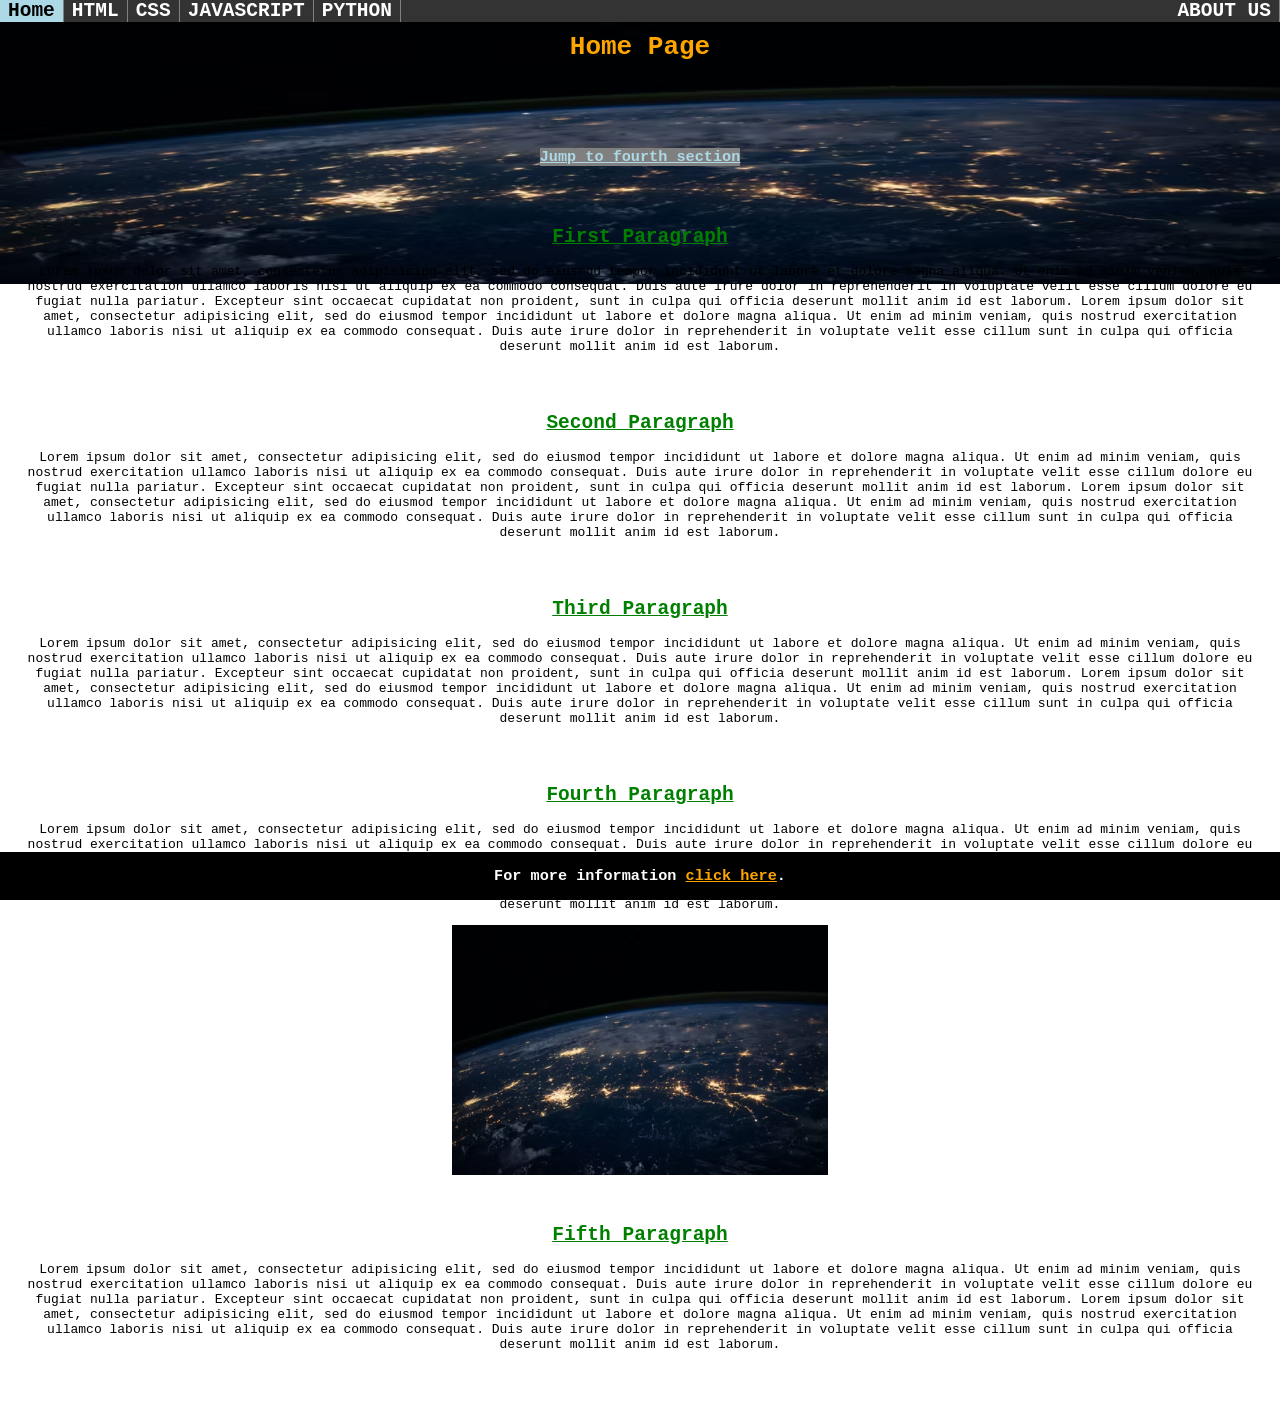
<file: index.html>
<!DOCTYPE html>
<html>
<head>
	<title>Home Page</title>
	<link rel="stylesheet" type="text/css" href="style.css">
	<meta name="viewport" content="width=device-width, initial-scale=1">
</head>
<body>
	<ul class="ul-nav">
		<li><a class="active" href="index.html">Home</a></li>
		<li><a href="html.html">HTML</a></li>
		<li><a href="css.html">CSS</a></li>
		<li><a href="javascript.html">JAVASCRIPT</a></li>
		<li><a href="python.html">PYTHON</a></li>
		<li class="about"><a href="about.html">ABOUT US</a></li>
	</ul>
	<div class="title-div">
		<img class="title-img" src="img.avif">
		<h1 class="title">Home Page</h1>
	</div>
	<div class="jump-to">
		<h3><a href="#s4">Jump to fourth section</a></h3>		
	</div>
	<div>
		<h2 class="paragraph-title">First Paragraph</h2>
		<p class="paragraph">
		Lorem ipsum dolor sit amet, consectetur adipisicing elit, sed do eiusmod
		tempor incididunt ut labore et dolore magna aliqua. Ut enim ad minim veniam,
		quis nostrud exercitation ullamco laboris nisi ut aliquip ex ea commodo
		consequat. Duis aute irure dolor in reprehenderit in voluptate velit esse
		cillum dolore eu fugiat nulla pariatur. Excepteur sint occaecat cupidatat non
		proident, sunt in culpa qui officia deserunt mollit anim id est laborum.
		Lorem ipsum dolor sit amet, consectetur adipisicing elit, sed do eiusmod
		tempor incididunt ut labore et dolore magna aliqua. Ut enim ad minim veniam,
		quis nostrud exercitation ullamco laboris nisi ut aliquip ex ea commodo
		consequat. Duis aute irure dolor in reprehenderit in voluptate velit esse
		cillum sunt in culpa qui officia deserunt mollit anim id est laborum.
		</p>
	</div>
	<div>
		<h2 class="paragraph-title">Second Paragraph</h2>
		<p class="paragraph">
		Lorem ipsum dolor sit amet, consectetur adipisicing elit, sed do eiusmod
		tempor incididunt ut labore et dolore magna aliqua. Ut enim ad minim veniam,
		quis nostrud exercitation ullamco laboris nisi ut aliquip ex ea commodo
		consequat. Duis aute irure dolor in reprehenderit in voluptate velit esse
		cillum dolore eu fugiat nulla pariatur. Excepteur sint occaecat cupidatat non
		proident, sunt in culpa qui officia deserunt mollit anim id est laborum.
		Lorem ipsum dolor sit amet, consectetur adipisicing elit, sed do eiusmod
		tempor incididunt ut labore et dolore magna aliqua. Ut enim ad minim veniam,
		quis nostrud exercitation ullamco laboris nisi ut aliquip ex ea commodo
		consequat. Duis aute irure dolor in reprehenderit in voluptate velit esse
		cillum sunt in culpa qui officia deserunt mollit anim id est laborum.
		</p>
	</div>
	<div>
		<h2 class="paragraph-title">Third Paragraph</h2>
		<p class="paragraph">
		Lorem ipsum dolor sit amet, consectetur adipisicing elit, sed do eiusmod
		tempor incididunt ut labore et dolore magna aliqua. Ut enim ad minim veniam,
		quis nostrud exercitation ullamco laboris nisi ut aliquip ex ea commodo
		consequat. Duis aute irure dolor in reprehenderit in voluptate velit esse
		cillum dolore eu fugiat nulla pariatur. Excepteur sint occaecat cupidatat non
		proident, sunt in culpa qui officia deserunt mollit anim id est laborum.
		Lorem ipsum dolor sit amet, consectetur adipisicing elit, sed do eiusmod
		tempor incididunt ut labore et dolore magna aliqua. Ut enim ad minim veniam,
		quis nostrud exercitation ullamco laboris nisi ut aliquip ex ea commodo
		consequat. Duis aute irure dolor in reprehenderit in voluptate velit esse
		cillum sunt in culpa qui officia deserunt mollit anim id est laborum.
		</p>
	</div>
	<div id="s4">
		<h2 class="paragraph-title">Fourth Paragraph</h2>
		<p class="paragraph">
		Lorem ipsum dolor sit amet, consectetur adipisicing elit, sed do eiusmod
		tempor incididunt ut labore et dolore magna aliqua. Ut enim ad minim veniam,
		quis nostrud exercitation ullamco laboris nisi ut aliquip ex ea commodo
		consequat. Duis aute irure dolor in reprehenderit in voluptate velit esse
		cillum dolore eu fugiat nulla pariatur. Excepteur sint occaecat cupidatat non
		proident, sunt in culpa qui officia deserunt mollit anim id est laborum.
		Lorem ipsum dolor sit amet, consectetur adipisicing elit, sed do eiusmod
		tempor incididunt ut labore et dolore magna aliqua. Ut enim ad minim veniam,
		quis nostrud exercitation ullamco laboris nisi ut aliquip ex ea commodo
		consequat. Duis aute irure dolor in reprehenderit in voluptate velit esse
		cillum sunt in culpa qui officia deserunt mollit anim id est laborum.
		</p>
		<img src="img.avif" alt="digital-world">
	</div>
	<div>
		<h2 class="paragraph-title">Fifth Paragraph</h2>
		<p class="paragraph">
		Lorem ipsum dolor sit amet, consectetur adipisicing elit, sed do eiusmod
		tempor incididunt ut labore et dolore magna aliqua. Ut enim ad minim veniam,
		quis nostrud exercitation ullamco laboris nisi ut aliquip ex ea commodo
		consequat. Duis aute irure dolor in reprehenderit in voluptate velit esse
		cillum dolore eu fugiat nulla pariatur. Excepteur sint occaecat cupidatat non
		proident, sunt in culpa qui officia deserunt mollit anim id est laborum.
		Lorem ipsum dolor sit amet, consectetur adipisicing elit, sed do eiusmod
		tempor incididunt ut labore et dolore magna aliqua. Ut enim ad minim veniam,
		quis nostrud exercitation ullamco laboris nisi ut aliquip ex ea commodo
		consequat. Duis aute irure dolor in reprehenderit in voluptate velit esse
		cillum sunt in culpa qui officia deserunt mollit anim id est laborum.
		</p>
<!-- 		<img src="img.avif" alt="Digital World"> -->
	</div>
	<div></div>
	<footer>
		<h3>For more information <a class="footer-link" href="about.html">click here</a>.</h3>
	</footer>
</body>
</html>
</file>
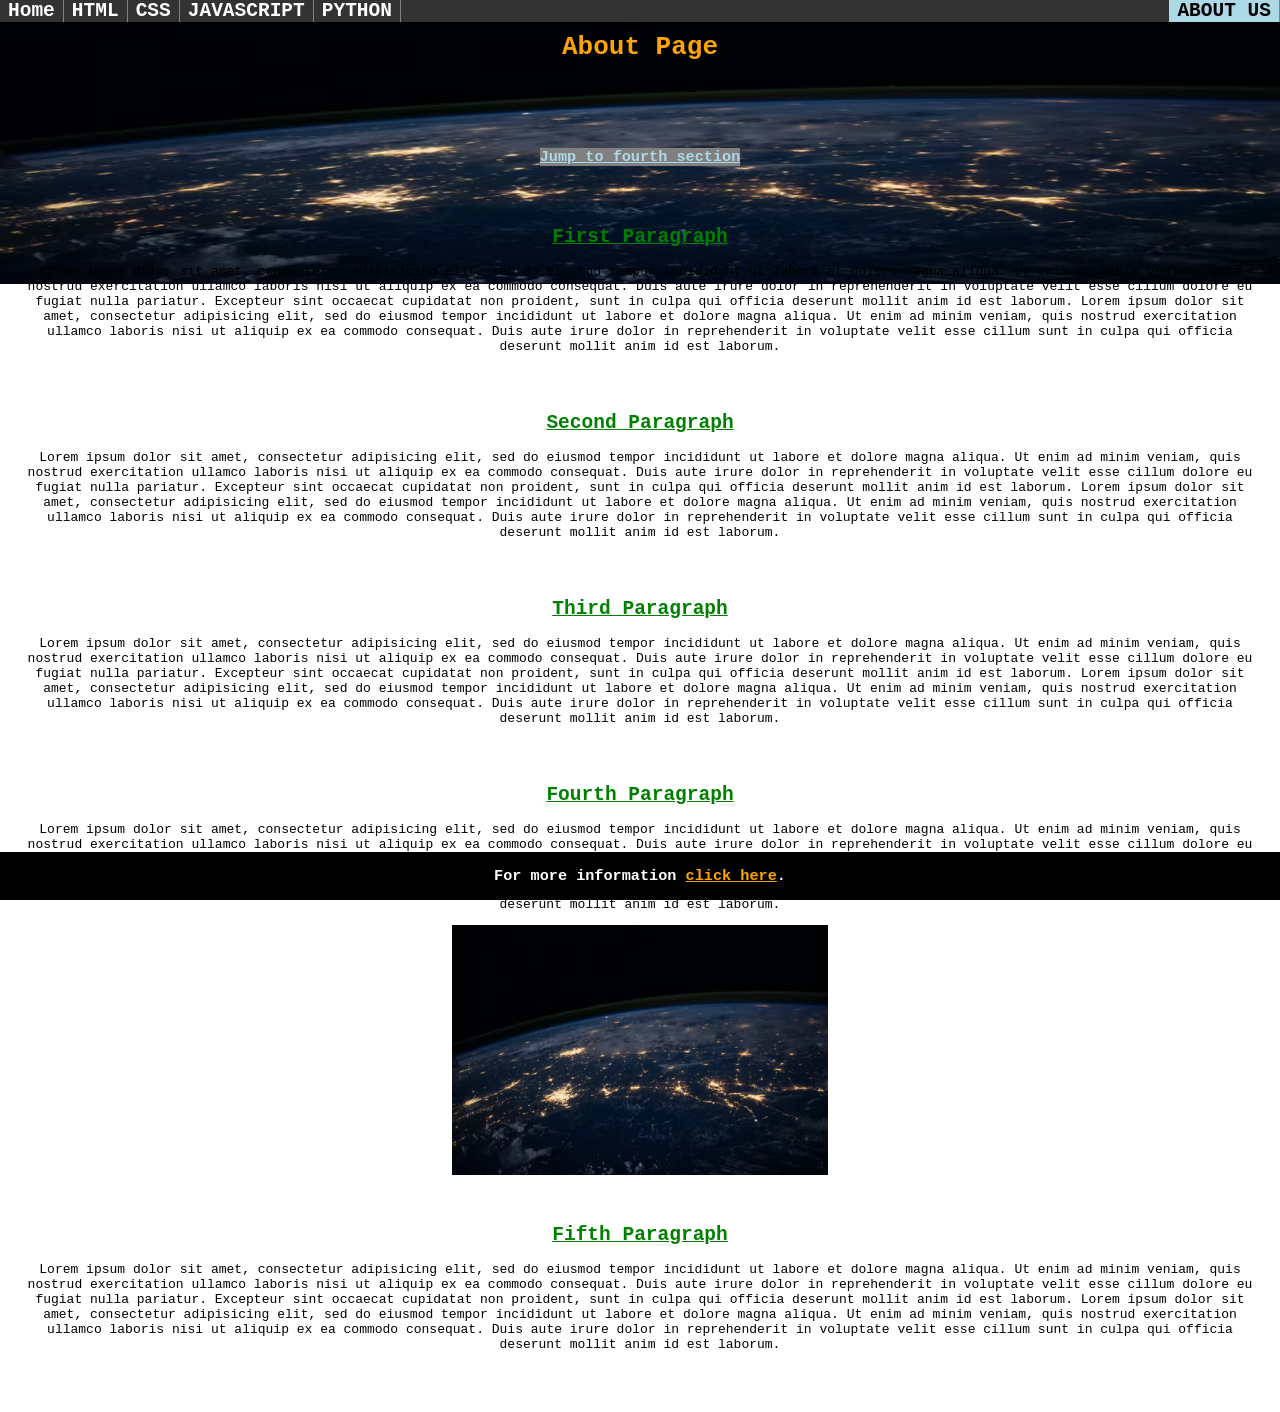
<file: about.html>
<!DOCTYPE html>
<html>
<head>
	<title>About</title>
	<link rel="stylesheet" type="text/css" href="style.css">
</head>
<body>
	<ul class="ul-nav">
		<li><a href="index.html">Home</a></li>
		<li><a href="html.html">HTML</a></li>
		<li><a href="css.html">CSS</a></li>
		<li><a href="javascript.html">JAVASCRIPT</a></li>
		<li><a href="python.html">PYTHON</a></li>
		<li class="about"><a class="active" href="about.html">ABOUT US</a></li>
	</ul>
	<div class="title-div">
		<img class="title-img" src="img.avif">
		<h1 class="title">About Page</h1>
	</div>
	<div class="jump-to">
		<h3><a href="#s4">Jump to fourth section</a></h3>		
	</div>
	<div>
		<h2 class="paragraph-title">First Paragraph</h2>
		<p class="paragraph">
		Lorem ipsum dolor sit amet, consectetur adipisicing elit, sed do eiusmod
		tempor incididunt ut labore et dolore magna aliqua. Ut enim ad minim veniam,
		quis nostrud exercitation ullamco laboris nisi ut aliquip ex ea commodo
		consequat. Duis aute irure dolor in reprehenderit in voluptate velit esse
		cillum dolore eu fugiat nulla pariatur. Excepteur sint occaecat cupidatat non
		proident, sunt in culpa qui officia deserunt mollit anim id est laborum.
		Lorem ipsum dolor sit amet, consectetur adipisicing elit, sed do eiusmod
		tempor incididunt ut labore et dolore magna aliqua. Ut enim ad minim veniam,
		quis nostrud exercitation ullamco laboris nisi ut aliquip ex ea commodo
		consequat. Duis aute irure dolor in reprehenderit in voluptate velit esse
		cillum sunt in culpa qui officia deserunt mollit anim id est laborum.
		</p>
	</div>
	<div>
		<h2 class="paragraph-title">Second Paragraph</h2>
		<p class="paragraph">
		Lorem ipsum dolor sit amet, consectetur adipisicing elit, sed do eiusmod
		tempor incididunt ut labore et dolore magna aliqua. Ut enim ad minim veniam,
		quis nostrud exercitation ullamco laboris nisi ut aliquip ex ea commodo
		consequat. Duis aute irure dolor in reprehenderit in voluptate velit esse
		cillum dolore eu fugiat nulla pariatur. Excepteur sint occaecat cupidatat non
		proident, sunt in culpa qui officia deserunt mollit anim id est laborum.
		Lorem ipsum dolor sit amet, consectetur adipisicing elit, sed do eiusmod
		tempor incididunt ut labore et dolore magna aliqua. Ut enim ad minim veniam,
		quis nostrud exercitation ullamco laboris nisi ut aliquip ex ea commodo
		consequat. Duis aute irure dolor in reprehenderit in voluptate velit esse
		cillum sunt in culpa qui officia deserunt mollit anim id est laborum.
		</p>
	</div>
	<div>
		<h2 class="paragraph-title">Third Paragraph</h2>
		<p class="paragraph">
		Lorem ipsum dolor sit amet, consectetur adipisicing elit, sed do eiusmod
		tempor incididunt ut labore et dolore magna aliqua. Ut enim ad minim veniam,
		quis nostrud exercitation ullamco laboris nisi ut aliquip ex ea commodo
		consequat. Duis aute irure dolor in reprehenderit in voluptate velit esse
		cillum dolore eu fugiat nulla pariatur. Excepteur sint occaecat cupidatat non
		proident, sunt in culpa qui officia deserunt mollit anim id est laborum.
		Lorem ipsum dolor sit amet, consectetur adipisicing elit, sed do eiusmod
		tempor incididunt ut labore et dolore magna aliqua. Ut enim ad minim veniam,
		quis nostrud exercitation ullamco laboris nisi ut aliquip ex ea commodo
		consequat. Duis aute irure dolor in reprehenderit in voluptate velit esse
		cillum sunt in culpa qui officia deserunt mollit anim id est laborum.
		</p>
	</div>
	<div id="s4">
		<h2 class="paragraph-title">Fourth Paragraph</h2>
		<p class="paragraph">
		Lorem ipsum dolor sit amet, consectetur adipisicing elit, sed do eiusmod
		tempor incididunt ut labore et dolore magna aliqua. Ut enim ad minim veniam,
		quis nostrud exercitation ullamco laboris nisi ut aliquip ex ea commodo
		consequat. Duis aute irure dolor in reprehenderit in voluptate velit esse
		cillum dolore eu fugiat nulla pariatur. Excepteur sint occaecat cupidatat non
		proident, sunt in culpa qui officia deserunt mollit anim id est laborum.
		Lorem ipsum dolor sit amet, consectetur adipisicing elit, sed do eiusmod
		tempor incididunt ut labore et dolore magna aliqua. Ut enim ad minim veniam,
		quis nostrud exercitation ullamco laboris nisi ut aliquip ex ea commodo
		consequat. Duis aute irure dolor in reprehenderit in voluptate velit esse
		cillum sunt in culpa qui officia deserunt mollit anim id est laborum.
		</p>
		<img src="img.avif" alt="digital-world">
	</div>
	<div>
		<h2 class="paragraph-title">Fifth Paragraph</h2>
		<p class="paragraph">
		Lorem ipsum dolor sit amet, consectetur adipisicing elit, sed do eiusmod
		tempor incididunt ut labore et dolore magna aliqua. Ut enim ad minim veniam,
		quis nostrud exercitation ullamco laboris nisi ut aliquip ex ea commodo
		consequat. Duis aute irure dolor in reprehenderit in voluptate velit esse
		cillum dolore eu fugiat nulla pariatur. Excepteur sint occaecat cupidatat non
		proident, sunt in culpa qui officia deserunt mollit anim id est laborum.
		Lorem ipsum dolor sit amet, consectetur adipisicing elit, sed do eiusmod
		tempor incididunt ut labore et dolore magna aliqua. Ut enim ad minim veniam,
		quis nostrud exercitation ullamco laboris nisi ut aliquip ex ea commodo
		consequat. Duis aute irure dolor in reprehenderit in voluptate velit esse
		cillum sunt in culpa qui officia deserunt mollit anim id est laborum.
		</p>
<!-- 		<img src="img.avif" alt="Digital World"> -->
	</div>
	<div></div>
	<footer>
		<h3>For more information <a class="footer-link" href="about.html">click here</a>.</h3>
	</footer>
</body>
</html>
</file>
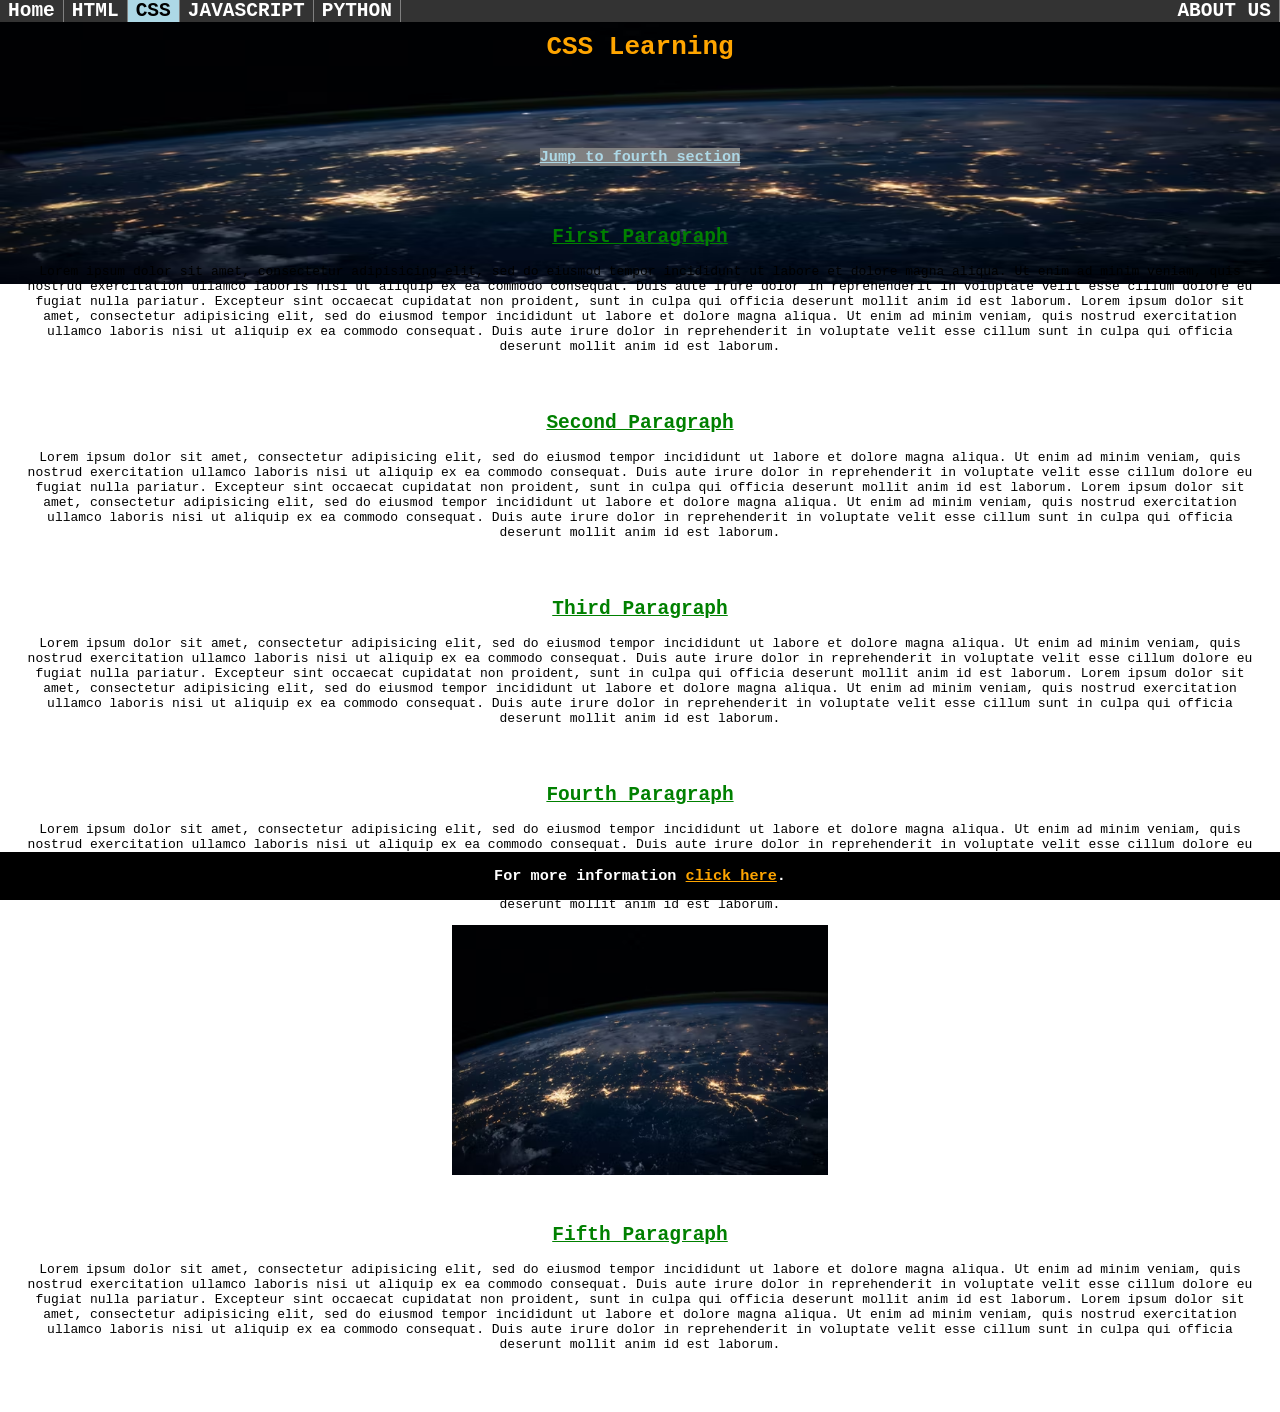
<file: css.html>
<!DOCTYPE html>
<html>
<head>
	<title>CSS</title>
	<link rel="stylesheet" type="text/css" href="style.css">
</head>
<body>
	<ul class="ul-nav">
		<li><a href="index.html">Home</a></li>
		<li><a href="html.html">HTML</a></li>
		<li><a class="active" href="css.html">CSS</a></li>
		<li><a href="javascript.html">JAVASCRIPT</a></li>
		<li><a href="python.html">PYTHON</a></li>
		<li class="about"><a href="about.html">ABOUT US</a></li>
	</ul>
	<div class="title-div">
		<img class="title-img" src="img.avif">
		<h1 class="title">CSS Learning</h1>
	</div>
	<div class="jump-to">
		<h3><a href="#s4">Jump to fourth section</a></h3>		
	</div>
	<div>
		<h2 class="paragraph-title">First Paragraph</h2>
		<p class="paragraph">
		Lorem ipsum dolor sit amet, consectetur adipisicing elit, sed do eiusmod
		tempor incididunt ut labore et dolore magna aliqua. Ut enim ad minim veniam,
		quis nostrud exercitation ullamco laboris nisi ut aliquip ex ea commodo
		consequat. Duis aute irure dolor in reprehenderit in voluptate velit esse
		cillum dolore eu fugiat nulla pariatur. Excepteur sint occaecat cupidatat non
		proident, sunt in culpa qui officia deserunt mollit anim id est laborum.
		Lorem ipsum dolor sit amet, consectetur adipisicing elit, sed do eiusmod
		tempor incididunt ut labore et dolore magna aliqua. Ut enim ad minim veniam,
		quis nostrud exercitation ullamco laboris nisi ut aliquip ex ea commodo
		consequat. Duis aute irure dolor in reprehenderit in voluptate velit esse
		cillum sunt in culpa qui officia deserunt mollit anim id est laborum.
		</p>
	</div>
	<div>
		<h2 class="paragraph-title">Second Paragraph</h2>
		<p class="paragraph">
		Lorem ipsum dolor sit amet, consectetur adipisicing elit, sed do eiusmod
		tempor incididunt ut labore et dolore magna aliqua. Ut enim ad minim veniam,
		quis nostrud exercitation ullamco laboris nisi ut aliquip ex ea commodo
		consequat. Duis aute irure dolor in reprehenderit in voluptate velit esse
		cillum dolore eu fugiat nulla pariatur. Excepteur sint occaecat cupidatat non
		proident, sunt in culpa qui officia deserunt mollit anim id est laborum.
		Lorem ipsum dolor sit amet, consectetur adipisicing elit, sed do eiusmod
		tempor incididunt ut labore et dolore magna aliqua. Ut enim ad minim veniam,
		quis nostrud exercitation ullamco laboris nisi ut aliquip ex ea commodo
		consequat. Duis aute irure dolor in reprehenderit in voluptate velit esse
		cillum sunt in culpa qui officia deserunt mollit anim id est laborum.
		</p>
	</div>
	<div>
		<h2 class="paragraph-title">Third Paragraph</h2>
		<p class="paragraph">
		Lorem ipsum dolor sit amet, consectetur adipisicing elit, sed do eiusmod
		tempor incididunt ut labore et dolore magna aliqua. Ut enim ad minim veniam,
		quis nostrud exercitation ullamco laboris nisi ut aliquip ex ea commodo
		consequat. Duis aute irure dolor in reprehenderit in voluptate velit esse
		cillum dolore eu fugiat nulla pariatur. Excepteur sint occaecat cupidatat non
		proident, sunt in culpa qui officia deserunt mollit anim id est laborum.
		Lorem ipsum dolor sit amet, consectetur adipisicing elit, sed do eiusmod
		tempor incididunt ut labore et dolore magna aliqua. Ut enim ad minim veniam,
		quis nostrud exercitation ullamco laboris nisi ut aliquip ex ea commodo
		consequat. Duis aute irure dolor in reprehenderit in voluptate velit esse
		cillum sunt in culpa qui officia deserunt mollit anim id est laborum.
		</p>
	</div>
	<div id="s4">
		<h2 class="paragraph-title">Fourth Paragraph</h2>
		<p class="paragraph">
		Lorem ipsum dolor sit amet, consectetur adipisicing elit, sed do eiusmod
		tempor incididunt ut labore et dolore magna aliqua. Ut enim ad minim veniam,
		quis nostrud exercitation ullamco laboris nisi ut aliquip ex ea commodo
		consequat. Duis aute irure dolor in reprehenderit in voluptate velit esse
		cillum dolore eu fugiat nulla pariatur. Excepteur sint occaecat cupidatat non
		proident, sunt in culpa qui officia deserunt mollit anim id est laborum.
		Lorem ipsum dolor sit amet, consectetur adipisicing elit, sed do eiusmod
		tempor incididunt ut labore et dolore magna aliqua. Ut enim ad minim veniam,
		quis nostrud exercitation ullamco laboris nisi ut aliquip ex ea commodo
		consequat. Duis aute irure dolor in reprehenderit in voluptate velit esse
		cillum sunt in culpa qui officia deserunt mollit anim id est laborum.
		</p>
		<img src="img.avif" alt="digital-world">
	</div>
	<div>
		<h2 class="paragraph-title">Fifth Paragraph</h2>
		<p class="paragraph">
		Lorem ipsum dolor sit amet, consectetur adipisicing elit, sed do eiusmod
		tempor incididunt ut labore et dolore magna aliqua. Ut enim ad minim veniam,
		quis nostrud exercitation ullamco laboris nisi ut aliquip ex ea commodo
		consequat. Duis aute irure dolor in reprehenderit in voluptate velit esse
		cillum dolore eu fugiat nulla pariatur. Excepteur sint occaecat cupidatat non
		proident, sunt in culpa qui officia deserunt mollit anim id est laborum.
		Lorem ipsum dolor sit amet, consectetur adipisicing elit, sed do eiusmod
		tempor incididunt ut labore et dolore magna aliqua. Ut enim ad minim veniam,
		quis nostrud exercitation ullamco laboris nisi ut aliquip ex ea commodo
		consequat. Duis aute irure dolor in reprehenderit in voluptate velit esse
		cillum sunt in culpa qui officia deserunt mollit anim id est laborum.
		</p>
<!-- 		<img src="img.avif" alt="Digital World"> -->
	</div>
	<div></div>
	<footer>
		<h3>For more information <a class="footer-link" href="about.html">click here</a>.</h3>
	</footer>
</body>
</html>
</file>
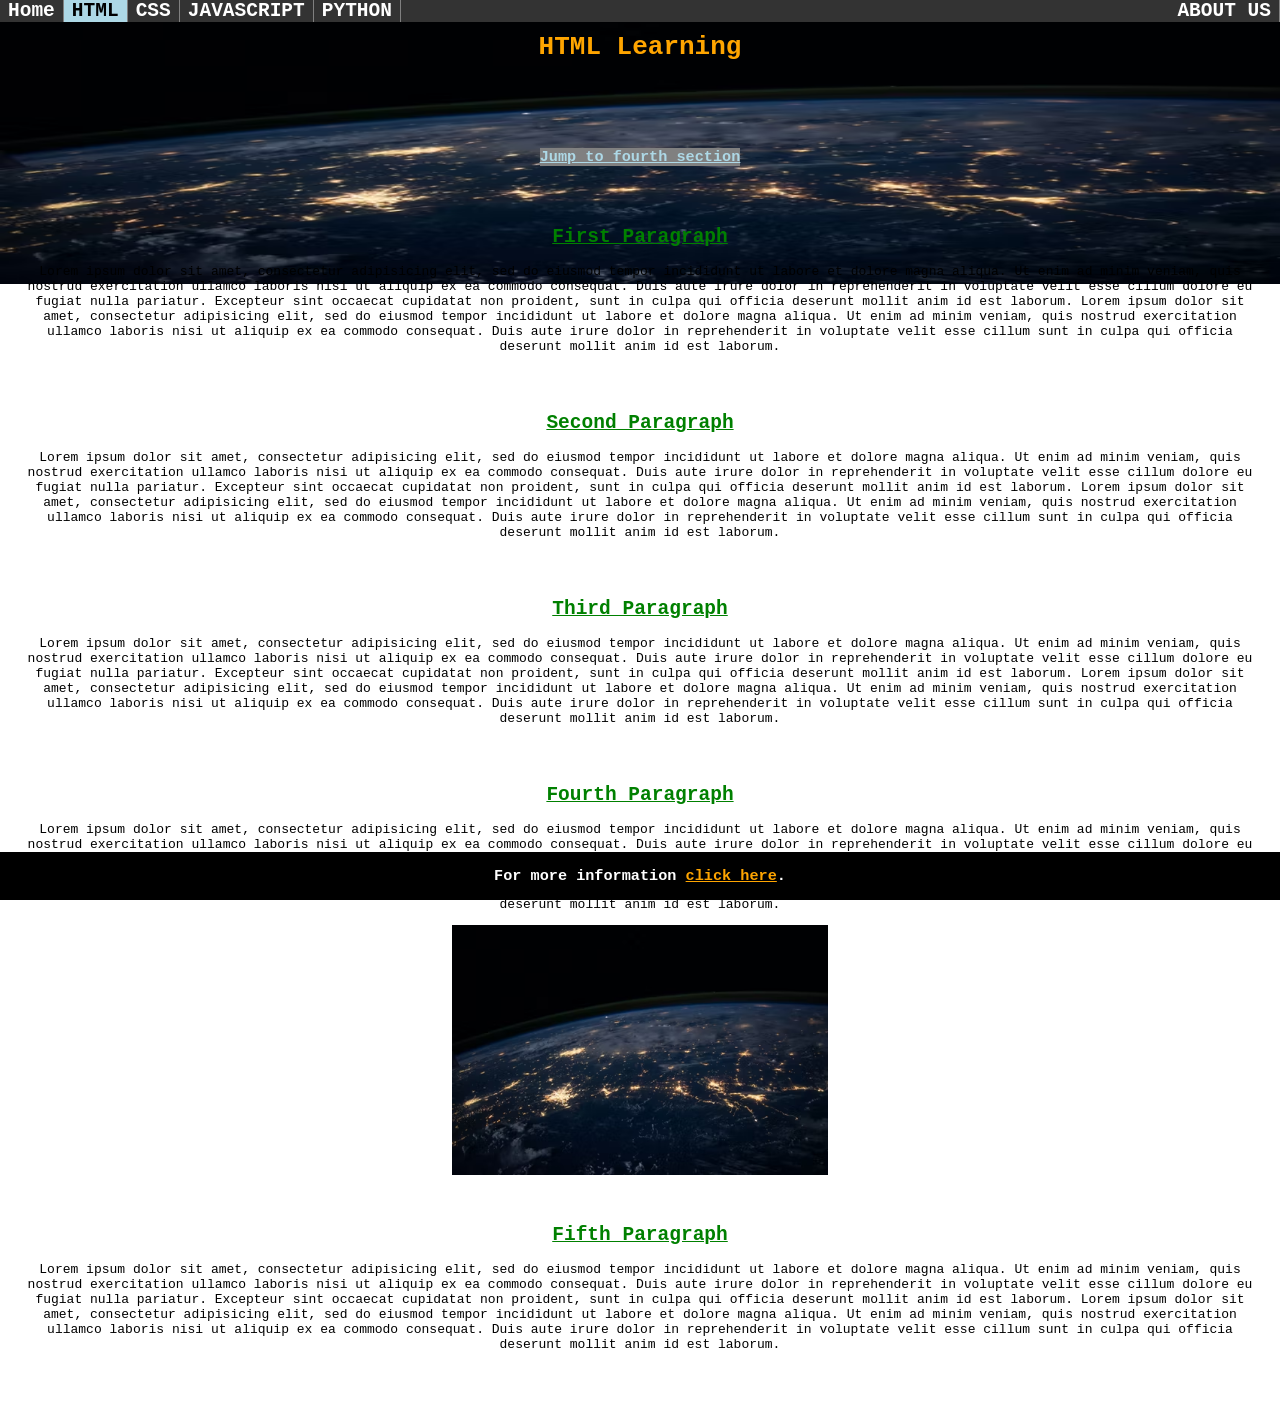
<file: html.html>
<!DOCTYPE html>
<html>
<head>
	<title>HTML</title>
	<link rel="stylesheet" type="text/css" href="style.css">
</head>
<body>
	<ul class="ul-nav">
		<li><a href="index.html">Home</a></li>
		<li><a class="active" href="html.html">HTML</a></li>
		<li><a href="css.html">CSS</a></li>
		<li><a href="javascript.html">JAVASCRIPT</a></li>
		<li><a href="python.html">PYTHON</a></li>
		<li class="about"><a href="about.html">ABOUT US</a></li>
	</ul>
	<div class="title-div">
		<img class="title-img" src="img.avif">
		<h1 class="title">HTML Learning</h1>
	</div>
	<div class="jump-to">
		<h3><a href="#s4">Jump to fourth section</a></h3>		
	</div>
	<div>
		<h2 class="paragraph-title">First Paragraph</h2>
		<p class="paragraph">
		Lorem ipsum dolor sit amet, consectetur adipisicing elit, sed do eiusmod
		tempor incididunt ut labore et dolore magna aliqua. Ut enim ad minim veniam,
		quis nostrud exercitation ullamco laboris nisi ut aliquip ex ea commodo
		consequat. Duis aute irure dolor in reprehenderit in voluptate velit esse
		cillum dolore eu fugiat nulla pariatur. Excepteur sint occaecat cupidatat non
		proident, sunt in culpa qui officia deserunt mollit anim id est laborum.
		Lorem ipsum dolor sit amet, consectetur adipisicing elit, sed do eiusmod
		tempor incididunt ut labore et dolore magna aliqua. Ut enim ad minim veniam,
		quis nostrud exercitation ullamco laboris nisi ut aliquip ex ea commodo
		consequat. Duis aute irure dolor in reprehenderit in voluptate velit esse
		cillum sunt in culpa qui officia deserunt mollit anim id est laborum.
		</p>
	</div>
	<div>
		<h2 class="paragraph-title">Second Paragraph</h2>
		<p class="paragraph">
		Lorem ipsum dolor sit amet, consectetur adipisicing elit, sed do eiusmod
		tempor incididunt ut labore et dolore magna aliqua. Ut enim ad minim veniam,
		quis nostrud exercitation ullamco laboris nisi ut aliquip ex ea commodo
		consequat. Duis aute irure dolor in reprehenderit in voluptate velit esse
		cillum dolore eu fugiat nulla pariatur. Excepteur sint occaecat cupidatat non
		proident, sunt in culpa qui officia deserunt mollit anim id est laborum.
		Lorem ipsum dolor sit amet, consectetur adipisicing elit, sed do eiusmod
		tempor incididunt ut labore et dolore magna aliqua. Ut enim ad minim veniam,
		quis nostrud exercitation ullamco laboris nisi ut aliquip ex ea commodo
		consequat. Duis aute irure dolor in reprehenderit in voluptate velit esse
		cillum sunt in culpa qui officia deserunt mollit anim id est laborum.
		</p>
	</div>
	<div>
		<h2 class="paragraph-title">Third Paragraph</h2>
		<p class="paragraph">
		Lorem ipsum dolor sit amet, consectetur adipisicing elit, sed do eiusmod
		tempor incididunt ut labore et dolore magna aliqua. Ut enim ad minim veniam,
		quis nostrud exercitation ullamco laboris nisi ut aliquip ex ea commodo
		consequat. Duis aute irure dolor in reprehenderit in voluptate velit esse
		cillum dolore eu fugiat nulla pariatur. Excepteur sint occaecat cupidatat non
		proident, sunt in culpa qui officia deserunt mollit anim id est laborum.
		Lorem ipsum dolor sit amet, consectetur adipisicing elit, sed do eiusmod
		tempor incididunt ut labore et dolore magna aliqua. Ut enim ad minim veniam,
		quis nostrud exercitation ullamco laboris nisi ut aliquip ex ea commodo
		consequat. Duis aute irure dolor in reprehenderit in voluptate velit esse
		cillum sunt in culpa qui officia deserunt mollit anim id est laborum.
		</p>
	</div>
	<div id="s4">
		<h2 class="paragraph-title">Fourth Paragraph</h2>
		<p class="paragraph">
		Lorem ipsum dolor sit amet, consectetur adipisicing elit, sed do eiusmod
		tempor incididunt ut labore et dolore magna aliqua. Ut enim ad minim veniam,
		quis nostrud exercitation ullamco laboris nisi ut aliquip ex ea commodo
		consequat. Duis aute irure dolor in reprehenderit in voluptate velit esse
		cillum dolore eu fugiat nulla pariatur. Excepteur sint occaecat cupidatat non
		proident, sunt in culpa qui officia deserunt mollit anim id est laborum.
		Lorem ipsum dolor sit amet, consectetur adipisicing elit, sed do eiusmod
		tempor incididunt ut labore et dolore magna aliqua. Ut enim ad minim veniam,
		quis nostrud exercitation ullamco laboris nisi ut aliquip ex ea commodo
		consequat. Duis aute irure dolor in reprehenderit in voluptate velit esse
		cillum sunt in culpa qui officia deserunt mollit anim id est laborum.
		</p>
		<img src="img.avif" alt="digital-world">
	</div>
	<div>
		<h2 class="paragraph-title">Fifth Paragraph</h2>
		<p class="paragraph">
		Lorem ipsum dolor sit amet, consectetur adipisicing elit, sed do eiusmod
		tempor incididunt ut labore et dolore magna aliqua. Ut enim ad minim veniam,
		quis nostrud exercitation ullamco laboris nisi ut aliquip ex ea commodo
		consequat. Duis aute irure dolor in reprehenderit in voluptate velit esse
		cillum dolore eu fugiat nulla pariatur. Excepteur sint occaecat cupidatat non
		proident, sunt in culpa qui officia deserunt mollit anim id est laborum.
		Lorem ipsum dolor sit amet, consectetur adipisicing elit, sed do eiusmod
		tempor incididunt ut labore et dolore magna aliqua. Ut enim ad minim veniam,
		quis nostrud exercitation ullamco laboris nisi ut aliquip ex ea commodo
		consequat. Duis aute irure dolor in reprehenderit in voluptate velit esse
		cillum sunt in culpa qui officia deserunt mollit anim id est laborum.
		</p>
<!-- 		<img src="img.avif" alt="Digital World"> -->
	</div>
	<div></div>
	<footer>
		<h3>For more information <a class="footer-link" href="about.html">click here</a>.</h3>
	</footer>
</body>
</html>
</file>
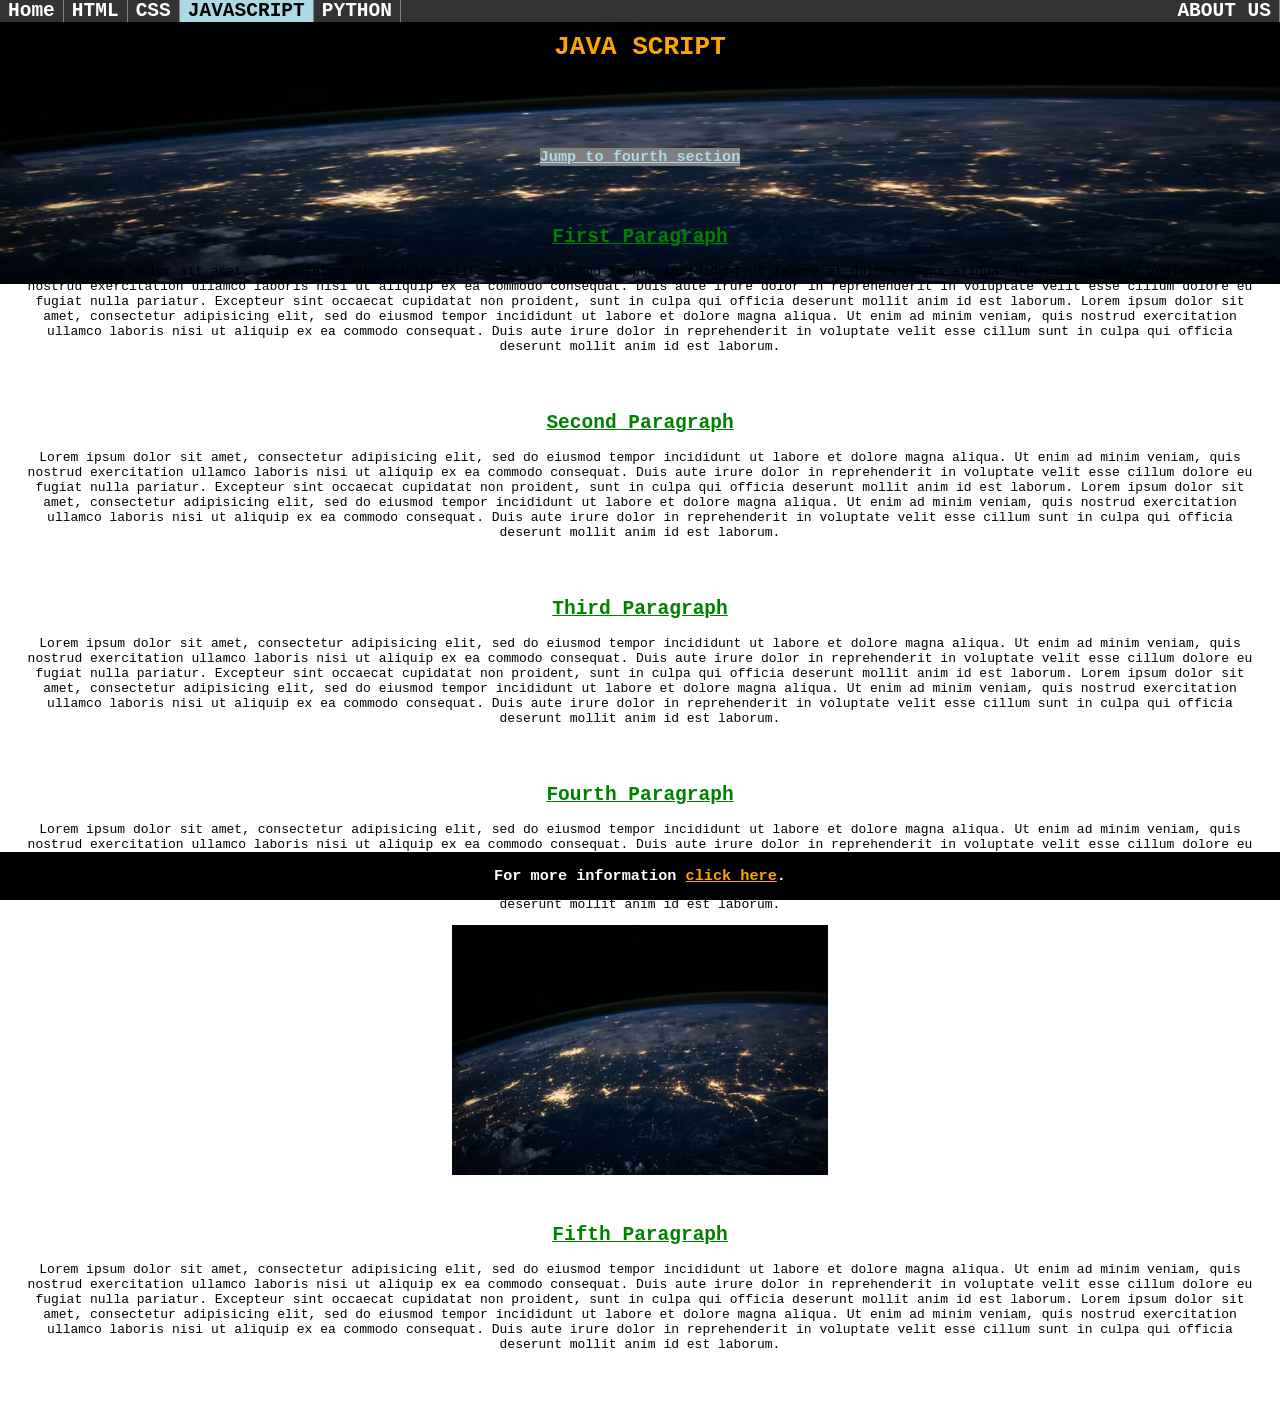
<file: javascript.html>
<!DOCTYPE html>
<html>
<head>
	<title>JAVA SCRIPT</title>
	<link rel="stylesheet" type="text/css" href="style.css">
</head>
<body>
	<ul class="ul-nav">
		<li><a href="index.html">Home</a></li>
		<li><a href="html.html">HTML</a></li>
		<li><a href="css.html">CSS</a></li>
		<li><a class="active" href="javascript.html">JAVASCRIPT</a></li>
		<li><a href="python.html">PYTHON</a></li>
		<li class="about"><a href="about.html">ABOUT US</a></li>
	</ul>
	<div class="title-div">
		<img class="title-img" src="img.avif">
		<h1 class="title">JAVA SCRIPT</h1>
	</div>
	<div class="jump-to">
		<h3><a href="#s4">Jump to fourth section</a></h3>		
	</div>
	<div>
		<h2 class="paragraph-title">First Paragraph</h2>
		<p class="paragraph">
		Lorem ipsum dolor sit amet, consectetur adipisicing elit, sed do eiusmod
		tempor incididunt ut labore et dolore magna aliqua. Ut enim ad minim veniam,
		quis nostrud exercitation ullamco laboris nisi ut aliquip ex ea commodo
		consequat. Duis aute irure dolor in reprehenderit in voluptate velit esse
		cillum dolore eu fugiat nulla pariatur. Excepteur sint occaecat cupidatat non
		proident, sunt in culpa qui officia deserunt mollit anim id est laborum.
		Lorem ipsum dolor sit amet, consectetur adipisicing elit, sed do eiusmod
		tempor incididunt ut labore et dolore magna aliqua. Ut enim ad minim veniam,
		quis nostrud exercitation ullamco laboris nisi ut aliquip ex ea commodo
		consequat. Duis aute irure dolor in reprehenderit in voluptate velit esse
		cillum sunt in culpa qui officia deserunt mollit anim id est laborum.
		</p>
	</div>
	<div>
		<h2 class="paragraph-title">Second Paragraph</h2>
		<p class="paragraph">
		Lorem ipsum dolor sit amet, consectetur adipisicing elit, sed do eiusmod
		tempor incididunt ut labore et dolore magna aliqua. Ut enim ad minim veniam,
		quis nostrud exercitation ullamco laboris nisi ut aliquip ex ea commodo
		consequat. Duis aute irure dolor in reprehenderit in voluptate velit esse
		cillum dolore eu fugiat nulla pariatur. Excepteur sint occaecat cupidatat non
		proident, sunt in culpa qui officia deserunt mollit anim id est laborum.
		Lorem ipsum dolor sit amet, consectetur adipisicing elit, sed do eiusmod
		tempor incididunt ut labore et dolore magna aliqua. Ut enim ad minim veniam,
		quis nostrud exercitation ullamco laboris nisi ut aliquip ex ea commodo
		consequat. Duis aute irure dolor in reprehenderit in voluptate velit esse
		cillum sunt in culpa qui officia deserunt mollit anim id est laborum.
		</p>
	</div>
	<div>
		<h2 class="paragraph-title">Third Paragraph</h2>
		<p class="paragraph">
		Lorem ipsum dolor sit amet, consectetur adipisicing elit, sed do eiusmod
		tempor incididunt ut labore et dolore magna aliqua. Ut enim ad minim veniam,
		quis nostrud exercitation ullamco laboris nisi ut aliquip ex ea commodo
		consequat. Duis aute irure dolor in reprehenderit in voluptate velit esse
		cillum dolore eu fugiat nulla pariatur. Excepteur sint occaecat cupidatat non
		proident, sunt in culpa qui officia deserunt mollit anim id est laborum.
		Lorem ipsum dolor sit amet, consectetur adipisicing elit, sed do eiusmod
		tempor incididunt ut labore et dolore magna aliqua. Ut enim ad minim veniam,
		quis nostrud exercitation ullamco laboris nisi ut aliquip ex ea commodo
		consequat. Duis aute irure dolor in reprehenderit in voluptate velit esse
		cillum sunt in culpa qui officia deserunt mollit anim id est laborum.
		</p>
	</div>
	<div id="s4">
		<h2 class="paragraph-title">Fourth Paragraph</h2>
		<p class="paragraph">
		Lorem ipsum dolor sit amet, consectetur adipisicing elit, sed do eiusmod
		tempor incididunt ut labore et dolore magna aliqua. Ut enim ad minim veniam,
		quis nostrud exercitation ullamco laboris nisi ut aliquip ex ea commodo
		consequat. Duis aute irure dolor in reprehenderit in voluptate velit esse
		cillum dolore eu fugiat nulla pariatur. Excepteur sint occaecat cupidatat non
		proident, sunt in culpa qui officia deserunt mollit anim id est laborum.
		Lorem ipsum dolor sit amet, consectetur adipisicing elit, sed do eiusmod
		tempor incididunt ut labore et dolore magna aliqua. Ut enim ad minim veniam,
		quis nostrud exercitation ullamco laboris nisi ut aliquip ex ea commodo
		consequat. Duis aute irure dolor in reprehenderit in voluptate velit esse
		cillum sunt in culpa qui officia deserunt mollit anim id est laborum.
		</p>
		<img src="img.avif" alt="digital-world">
	</div>
	<div>
		<h2 class="paragraph-title">Fifth Paragraph</h2>
		<p class="paragraph">
		Lorem ipsum dolor sit amet, consectetur adipisicing elit, sed do eiusmod
		tempor incididunt ut labore et dolore magna aliqua. Ut enim ad minim veniam,
		quis nostrud exercitation ullamco laboris nisi ut aliquip ex ea commodo
		consequat. Duis aute irure dolor in reprehenderit in voluptate velit esse
		cillum dolore eu fugiat nulla pariatur. Excepteur sint occaecat cupidatat non
		proident, sunt in culpa qui officia deserunt mollit anim id est laborum.
		Lorem ipsum dolor sit amet, consectetur adipisicing elit, sed do eiusmod
		tempor incididunt ut labore et dolore magna aliqua. Ut enim ad minim veniam,
		quis nostrud exercitation ullamco laboris nisi ut aliquip ex ea commodo
		consequat. Duis aute irure dolor in reprehenderit in voluptate velit esse
		cillum sunt in culpa qui officia deserunt mollit anim id est laborum.
		</p>
<!-- 		<img src="img.avif" alt="Digital World"> -->
	</div>
	<div></div>
	<footer>
		<h3>For more information <a class="footer-link" href="about.html">click here</a>.</h3>
	</footer>
</body>
</html>
</file>
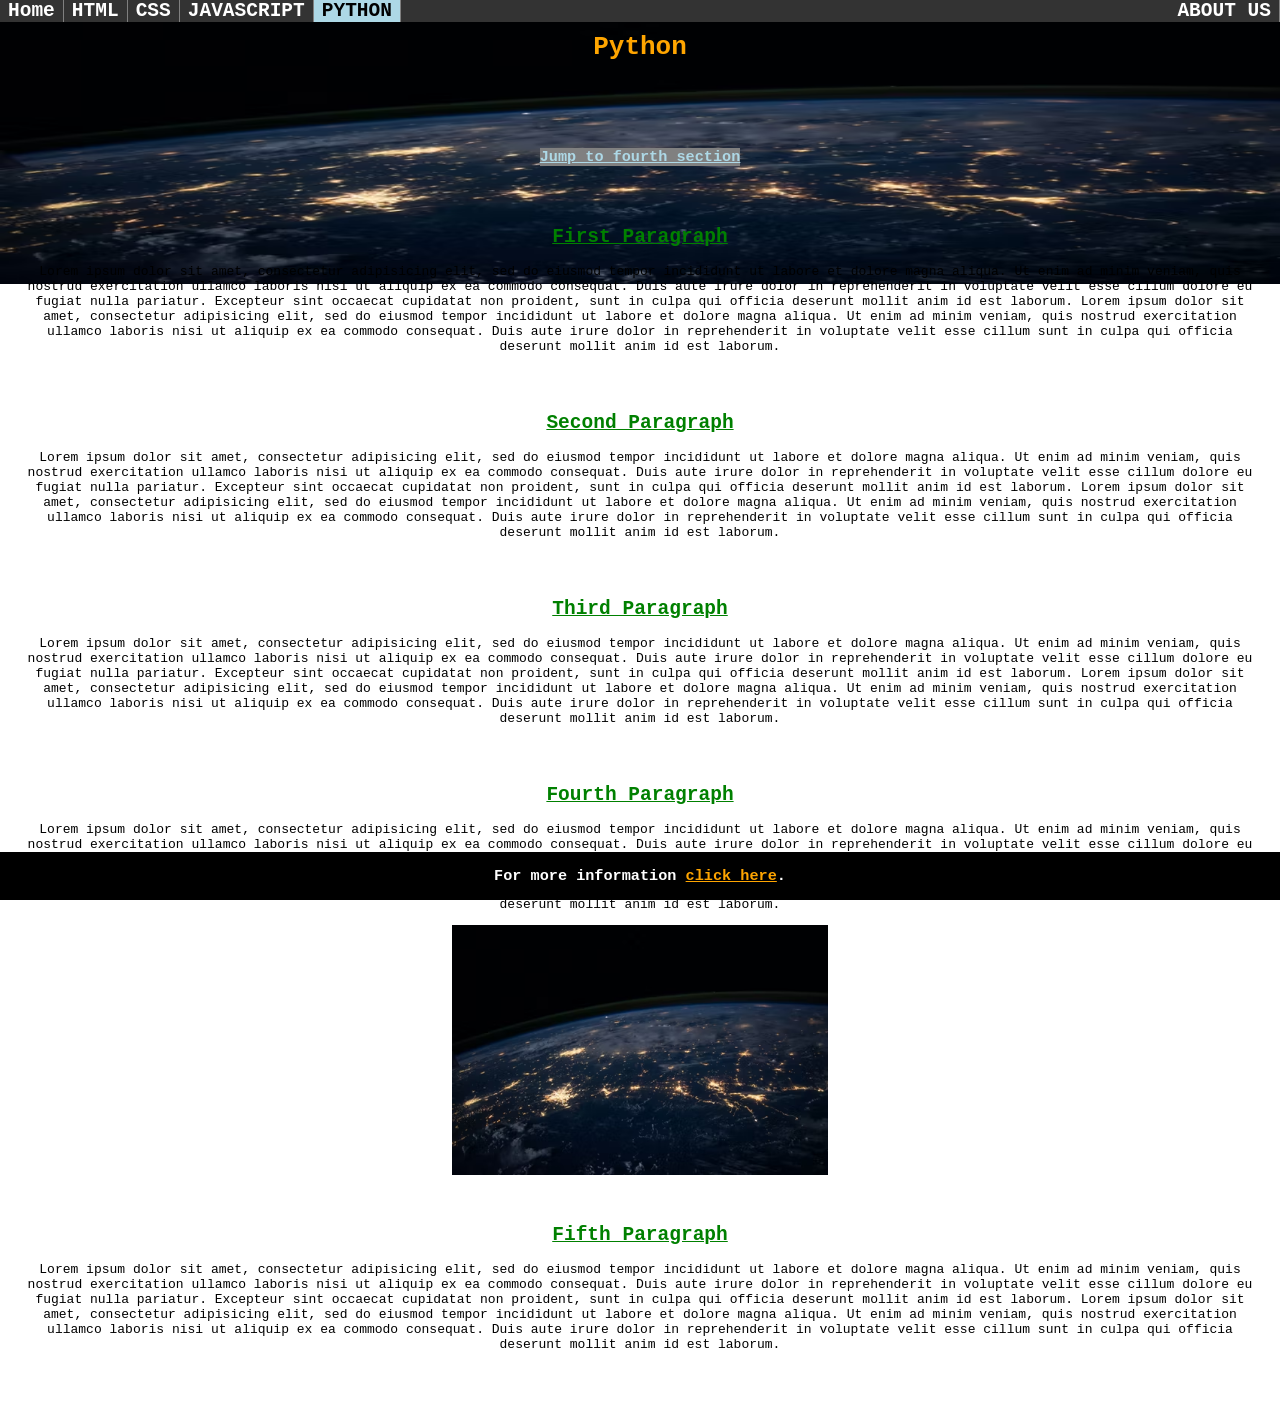
<file: python.html>
<!DOCTYPE html>
<html>
<head>
	<title>Python</title>
	<link rel="stylesheet" type="text/css" href="style.css">
</head>
<body>
	<ul class="ul-nav">
		<li><a href="index.html">Home</a></li>
		<li><a href="html.html">HTML</a></li>
		<li><a href="css.html">CSS</a></li>
		<li><a href="javascript.html">JAVASCRIPT</a></li>
		<li><a class="active" href="python.html">PYTHON</a></li>
		<li class="about"><a href="about.html">ABOUT US</a></li>
	</ul>
	<div class="title-div">
		<img class="title-img" src="img.avif">
		<h1 class="title">Python</h1>
	</div>
	<div class="jump-to">
		<h3><a href="#s4">Jump to fourth section</a></h3>		
	</div>
	<div>
		<h2 class="paragraph-title">First Paragraph</h2>
		<p class="paragraph">
		Lorem ipsum dolor sit amet, consectetur adipisicing elit, sed do eiusmod
		tempor incididunt ut labore et dolore magna aliqua. Ut enim ad minim veniam,
		quis nostrud exercitation ullamco laboris nisi ut aliquip ex ea commodo
		consequat. Duis aute irure dolor in reprehenderit in voluptate velit esse
		cillum dolore eu fugiat nulla pariatur. Excepteur sint occaecat cupidatat non
		proident, sunt in culpa qui officia deserunt mollit anim id est laborum.
		Lorem ipsum dolor sit amet, consectetur adipisicing elit, sed do eiusmod
		tempor incididunt ut labore et dolore magna aliqua. Ut enim ad minim veniam,
		quis nostrud exercitation ullamco laboris nisi ut aliquip ex ea commodo
		consequat. Duis aute irure dolor in reprehenderit in voluptate velit esse
		cillum sunt in culpa qui officia deserunt mollit anim id est laborum.
		</p>
	</div>
	<div>
		<h2 class="paragraph-title">Second Paragraph</h2>
		<p class="paragraph">
		Lorem ipsum dolor sit amet, consectetur adipisicing elit, sed do eiusmod
		tempor incididunt ut labore et dolore magna aliqua. Ut enim ad minim veniam,
		quis nostrud exercitation ullamco laboris nisi ut aliquip ex ea commodo
		consequat. Duis aute irure dolor in reprehenderit in voluptate velit esse
		cillum dolore eu fugiat nulla pariatur. Excepteur sint occaecat cupidatat non
		proident, sunt in culpa qui officia deserunt mollit anim id est laborum.
		Lorem ipsum dolor sit amet, consectetur adipisicing elit, sed do eiusmod
		tempor incididunt ut labore et dolore magna aliqua. Ut enim ad minim veniam,
		quis nostrud exercitation ullamco laboris nisi ut aliquip ex ea commodo
		consequat. Duis aute irure dolor in reprehenderit in voluptate velit esse
		cillum sunt in culpa qui officia deserunt mollit anim id est laborum.
		</p>
	</div>
	<div>
		<h2 class="paragraph-title">Third Paragraph</h2>
		<p class="paragraph">
		Lorem ipsum dolor sit amet, consectetur adipisicing elit, sed do eiusmod
		tempor incididunt ut labore et dolore magna aliqua. Ut enim ad minim veniam,
		quis nostrud exercitation ullamco laboris nisi ut aliquip ex ea commodo
		consequat. Duis aute irure dolor in reprehenderit in voluptate velit esse
		cillum dolore eu fugiat nulla pariatur. Excepteur sint occaecat cupidatat non
		proident, sunt in culpa qui officia deserunt mollit anim id est laborum.
		Lorem ipsum dolor sit amet, consectetur adipisicing elit, sed do eiusmod
		tempor incididunt ut labore et dolore magna aliqua. Ut enim ad minim veniam,
		quis nostrud exercitation ullamco laboris nisi ut aliquip ex ea commodo
		consequat. Duis aute irure dolor in reprehenderit in voluptate velit esse
		cillum sunt in culpa qui officia deserunt mollit anim id est laborum.
		</p>
	</div>
	<div id="s4">
		<h2 class="paragraph-title">Fourth Paragraph</h2>
		<p class="paragraph">
		Lorem ipsum dolor sit amet, consectetur adipisicing elit, sed do eiusmod
		tempor incididunt ut labore et dolore magna aliqua. Ut enim ad minim veniam,
		quis nostrud exercitation ullamco laboris nisi ut aliquip ex ea commodo
		consequat. Duis aute irure dolor in reprehenderit in voluptate velit esse
		cillum dolore eu fugiat nulla pariatur. Excepteur sint occaecat cupidatat non
		proident, sunt in culpa qui officia deserunt mollit anim id est laborum.
		Lorem ipsum dolor sit amet, consectetur adipisicing elit, sed do eiusmod
		tempor incididunt ut labore et dolore magna aliqua. Ut enim ad minim veniam,
		quis nostrud exercitation ullamco laboris nisi ut aliquip ex ea commodo
		consequat. Duis aute irure dolor in reprehenderit in voluptate velit esse
		cillum sunt in culpa qui officia deserunt mollit anim id est laborum.
		</p>
		<img src="img.avif" alt="digital-world">
	</div>
	<div>
		<h2 class="paragraph-title">Fifth Paragraph</h2>
		<p class="paragraph">
		Lorem ipsum dolor sit amet, consectetur adipisicing elit, sed do eiusmod
		tempor incididunt ut labore et dolore magna aliqua. Ut enim ad minim veniam,
		quis nostrud exercitation ullamco laboris nisi ut aliquip ex ea commodo
		consequat. Duis aute irure dolor in reprehenderit in voluptate velit esse
		cillum dolore eu fugiat nulla pariatur. Excepteur sint occaecat cupidatat non
		proident, sunt in culpa qui officia deserunt mollit anim id est laborum.
		Lorem ipsum dolor sit amet, consectetur adipisicing elit, sed do eiusmod
		tempor incididunt ut labore et dolore magna aliqua. Ut enim ad minim veniam,
		quis nostrud exercitation ullamco laboris nisi ut aliquip ex ea commodo
		consequat. Duis aute irure dolor in reprehenderit in voluptate velit esse
		cillum sunt in culpa qui officia deserunt mollit anim id est laborum.
		</p>
<!-- 		<img src="img.avif" alt="Digital World"> -->
	</div>
	<div></div>
	<footer>
		<h3>For more information <a class="footer-link" href="about.html">click here</a>.</h3>
	</footer>
</body>
</html>
</file>
<file: style.css>
body {
	margin: 0;
}

h1.title {
	color: orange;
	padding-bottom: 2%;
}

ul {
	list-style-type: none;
	margin: 0;
	padding: 0;
	position: fixed;
	font-weight: bold;
	font-size: 1.5em;
	font-family: monospace;
	overflow: hidden;
	width: 100%;
	background-color: #333;
}

li {
	float: left;
}

li a {
	text-decoration: none;
	padding: 8px;
	color: white;
	border-right: 1px solid grey;
}


li a.active {
	background-color: lightblue;
	color: black;
}

li a:hover:not(.active) {
	background-color: orange;
	color: black;
}

div {
	padding: 1.1em;
	font-family: monospace;
	text-align: center;
}

.jump-to a{
	color: lightblue;
	background-color: grey;
}

.jump-to a:hover {
	font-size: 1.2rem;
	color: lightpink;
}

.paragraph-title {
	color: green;
	text-decoration: underline;
}

img {
	width: 30%;
	height: 30%;
}

footer {
	font-family: monospace;
	text-align: center;
	color: white;
	background-color: black;
	position: fixed;
	bottom: 0;
	left: 0;
	padding: 0;
	width: 100%;
}

a.footer-link {
	color: orange;
}

a.footer-link:hover {
	color: purple;
}

.about {
	float: right;
}

.title-img {
	position: absolute;
	left: 0;
	right: 0;
	margin-left: auto;
	margin-right: auto;
	width: 100%;
	z-index: -1;
}
</file>
